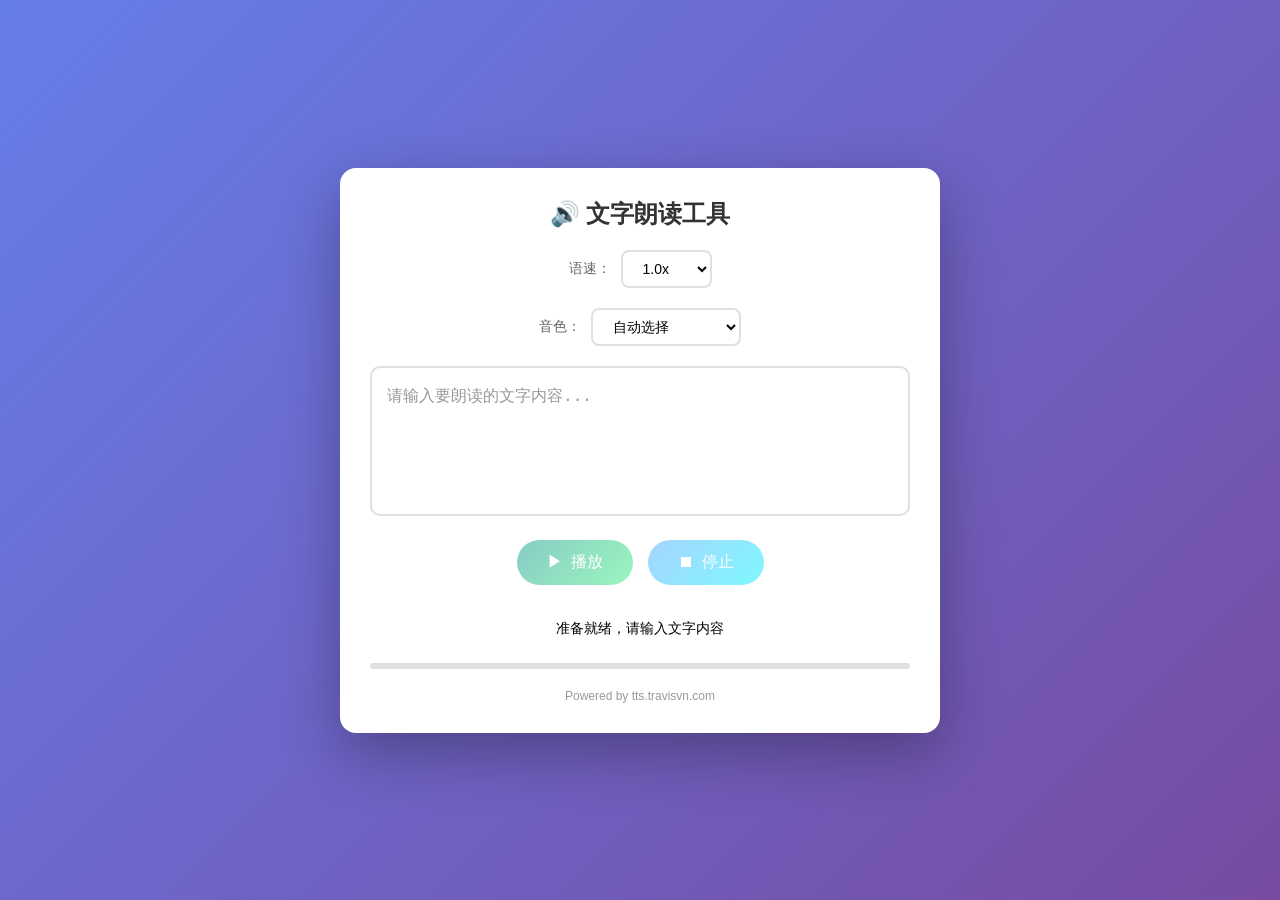
<file: index.html>
<!DOCTYPE html>
<html lang="zh-CN">
<head>
    <meta charset="UTF-8">
    <meta name="viewport" content="width=device-width, initial-scale=1.0">
    <title>文字朗读工具</title>
    <style>
        * {
            margin: 0;
            padding: 0;
            box-sizing: border-box;
        }

        body {
            font-family: 'Microsoft YaHei', 'PingFang SC', sans-serif;
            background: linear-gradient(135deg, #667eea 0%, #764ba2 100%);
            min-height: 100vh;
            display: flex;
            justify-content: center;
            align-items: center;
            padding: 20px;
        }

        .container {
            background: white;
            border-radius: 16px;
            box-shadow: 0 20px 60px rgba(0, 0, 0, 0.3);
            padding: 30px;
            width: 100%;
            max-width: 600px;
        }

        h1 {
            text-align: center;
            color: #333;
            margin-bottom: 20px;
            font-size: 24px;
        }

        .input-section {
            margin-bottom: 20px;
        }

        textarea {
            width: 100%;
            height: 150px;
            padding: 15px;
            border: 2px solid #e0e0e0;
            border-radius: 10px;
            resize: none;
            font-size: 16px;
            line-height: 1.6;
            transition: border-color 0.3s;
        }

        textarea:focus {
            outline: none;
            border-color: #667eea;
        }

        textarea::placeholder {
            color: #999;
        }

        .controls {
            display: flex;
            justify-content: center;
            gap: 15px;
            margin-bottom: 20px;
        }

        button {
            padding: 12px 30px;
            font-size: 16px;
            border: none;
            border-radius: 30px;
            cursor: pointer;
            transition: all 0.3s;
            display: flex;
            align-items: center;
            gap: 8px;
            min-width: 100px;
            justify-content: center;
        }

        .btn-play {
            background: linear-gradient(135deg, #11998e 0%, #38ef7d 100%);
            color: white;
        }

        .btn-play:hover:not(:disabled) {
            transform: translateY(-2px);
            box-shadow: 0 5px 15px rgba(17, 153, 142, 0.4);
        }

        .btn-pause {
            background: linear-gradient(135deg, #f093fb 0%, #f5576c 100%);
            color: white;
        }

        .btn-pause:hover:not(:disabled) {
            transform: translateY(-2px);
            box-shadow: 0 5px 15px rgba(240, 147, 251, 0.4);
        }

        .btn-stop {
            background: linear-gradient(135deg, #4facfe 0%, #00f2fe 100%);
            color: white;
        }

        .btn-stop:hover:not(:disabled) {
            transform: translateY(-2px);
            box-shadow: 0 5px 15px rgba(79, 172, 254, 0.4);
        }

        button:disabled {
            opacity: 0.5;
            cursor: not-allowed;
            transform: none !important;
        }

        .status {
            text-align: center;
            padding: 15px;
            border-radius: 10px;
            font-size: 14px;
            transition: all 0.3s;
        }

        .status.idle {
            background: #f5f5f5;
            color: #666;
        }

        .status.loading {
            background: #fff3e0;
            color: #e65100;
        }

        .status.playing {
            background: #e8f5e9;
            color: #2e7d32;
        }

        .status.paused {
            background: #fce4ec;
            color: #c2185b;
        }

        .status.error {
            background: #ffebee;
            color: #c62828;
        }

        .progress-bar {
            width: 100%;
            height: 6px;
            background: #e0e0e0;
            border-radius: 3px;
            overflow: hidden;
            margin-top: 10px;
        }

        .progress-fill {
            height: 100%;
            background: linear-gradient(90deg, #667eea 0%, #764ba2 100%);
            width: 0%;
            transition: width 0.1s linear;
        }

        .speed-control {
            display: flex;
            justify-content: center;
            align-items: center;
            gap: 10px;
            margin-bottom: 20px;
        }

        .speed-control label {
            color: #666;
            font-size: 14px;
        }

        .speed-control select {
            padding: 8px 16px;
            border: 2px solid #e0e0e0;
            border-radius: 8px;
            font-size: 14px;
            background: white;
            cursor: pointer;
            transition: border-color 0.3s;
        }

        .speed-control select:focus {
            outline: none;
            border-color: #667eea;
        }

        .voice-control {
            display: flex;
            justify-content: center;
            align-items: center;
            gap: 10px;
            margin-bottom: 20px;
        }

        .voice-control label {
            color: #666;
            font-size: 14px;
        }

        .voice-control select {
            padding: 8px 16px;
            border: 2px solid #e0e0e0;
            border-radius: 8px;
            font-size: 14px;
            background: white;
            cursor: pointer;
            transition: border-color 0.3s;
            min-width: 150px;
        }

        .voice-control select:focus {
            outline: none;
            border-color: #667eea;
        }

        .footer {
            text-align: center;
            margin-top: 20px;
            color: #999;
            font-size: 12px;
        }
    </style>
</head>
<body>
    <div class="container">
        <h1>🔊 文字朗读工具</h1>

        <div class="speed-control">
            <label for="speedSelect">语速：</label>
            <select id="speedSelect">
                <option value="0.5">0.5x</option>
                <option value="0.75">0.75x</option>
                <option value="0.9">0.9x</option>
                <option value="1" selected>1.0x</option>
                <option value="1.25">1.25x</option>
                <option value="1.5">1.5x</option>
                <option value="2">2.0x</option>
            </select>
        </div>

        <div class="voice-control">
            <label for="voiceSelect">音色：</label>
            <select id="voiceSelect">
                <option value="auto" selected>自动选择</option>
            </select>
        </div>
        
        <div class="input-section">
            <textarea id="textInput" placeholder="请输入要朗读的文字内容..."></textarea>
        </div>

        <div class="controls">
            <button id="playPauseBtn" class="btn-play">
                <span id="playPauseIcon">▶</span> <span id="playPauseText">播放</span>
            </button>
            <button id="stopBtn" class="btn-stop">
                <span>⏹</span> 停止
            </button>
        </div>

        <div class="status" id="status">
            准备就绪，请输入文字内容
        </div>

        <div class="progress-bar">
            <div class="progress-fill" id="progressFill"></div>
        </div>

        <div class="footer">
            Powered by tts.travisvn.com
        </div>
    </div>

    <script>
        const textInput = document.getElementById('textInput');
        const playPauseBtn = document.getElementById('playPauseBtn');
        const playPauseIcon = document.getElementById('playPauseIcon');
        const playPauseText = document.getElementById('playPauseText');
        const stopBtn = document.getElementById('stopBtn');
        const status = document.getElementById('status');
        const progressFill = document.getElementById('progressFill');
        const speedSelect = document.getElementById('speedSelect');
        const voiceSelect = document.getElementById('voiceSelect');

        let utterance = null;
        let isPlaying = false;
        let isPaused = false;
        let pausedText = '';
        let pausedIndex = 0;

        if (!('speechSynthesis' in window)) {
            updateStatus('error', '您的浏览器不支持文字朗读功能');
            playPauseBtn.disabled = true;
        }

        function loadVoices() {
            const voices = window.speechSynthesis.getVoices();
            const chineseVoices = voices.filter(voice => 
                voice.lang.startsWith('zh')
            );
            
            voiceSelect.innerHTML = '<option value="auto" selected>自动选择</option>';
            
            chineseVoices.forEach(voice => {
                const option = document.createElement('option');
                option.value = voice.name;
                option.textContent = `${voice.name} (${voice.lang})`;
                voiceSelect.appendChild(option);
            });
        }

        textInput.addEventListener('input', () => {
            if ('speechSynthesis' in window) {
                playPauseBtn.disabled = !textInput.value.trim();
                if (!isPlaying) {
                    updateStatus('idle', '准备就绪，请点击播放按钮');
                }
            }
        });

        speedSelect.addEventListener('change', () => {
            if (isPlaying && utterance) {
                utterance.rate = parseFloat(speedSelect.value);
            }
        });

        playPauseBtn.addEventListener('click', () => {
            const text = textInput.value.trim();
            if (!text) return;

            if (isPaused) {
                resumeSpeech();
                return;
            }

            if (isPlaying) {
                window.speechSynthesis.pause();
                isPaused = true;
                isPlaying = false;
                updatePlayPauseUI(false);
                updateStatus('paused', '已暂停');
                return;
            }

            updateStatus('loading', '正在准备语音...');
            playPauseBtn.disabled = true;

            try {
                utterance = new SpeechSynthesisUtterance(text);
                utterance.lang = 'zh-CN';
                utterance.rate = parseFloat(speedSelect.value);
                utterance.pitch = 1;

                const voices = window.speechSynthesis.getVoices();
                let selectedVoice = null;
                
                if (voiceSelect.value === 'auto') {
                    selectedVoice = voices.find(voice => 
                        voice.lang.startsWith('zh-CN') && voice.name.includes('Female')
                    ) || voices.find(voice => voice.lang.startsWith('zh'));
                } else {
                    selectedVoice = voices.find(voice => voice.name === voiceSelect.value);
                }
                
                if (selectedVoice) {
                    utterance.voice = selectedVoice;
                }

                utterance.onstart = () => {
                    isPlaying = true;
                    isPaused = false;
                    updateUI();
                    updateStatus('playing', '正在朗读...');
                };

                utterance.onend = () => {
                    stopSpeech();
                    updateStatus('idle', '朗读完成');
                };

                utterance.onerror = (event) => {
                    stopSpeech();
                    updateStatus('error', '语音合成失败: ' + event.error);
                    console.error('Speech error:', event.error);
                };

                window.speechSynthesis.speak(utterance);

            } catch (error) {
                stopSpeech();
                updateStatus('error', '语音合成失败，请重试');
                console.error('Error:', error);
            }
        });

        stopBtn.addEventListener('click', () => {
            stopSpeech();
            updateStatus('idle', '已停止');
        });

        function resumeSpeech() {
            window.speechSynthesis.resume();
            isPlaying = true;
            isPaused = false;
            updateUI();
            updateStatus('playing', '正在朗读...');
        }

        function stopSpeech() {
            window.speechSynthesis.cancel();
            utterance = null;
            isPlaying = false;
            isPaused = false;
            pausedText = '';
            pausedIndex = 0;
            progressFill.style.width = '0%';
            updateUI();
        }

        function updateUI() {
            if ('speechSynthesis' in window) {
                playPauseBtn.disabled = !textInput.value.trim() && !isPaused;
                stopBtn.disabled = !isPlaying && !isPaused;
                updatePlayPauseUI(isPlaying || isPaused);
            }
        }

        function updatePlayPauseUI(isPlayingOrPaused) {
            if (isPlaying) {
                playPauseBtn.className = 'btn-pause';
                playPauseIcon.textContent = '⏸';
                playPauseText.textContent = '暂停';
            } else {
                playPauseBtn.className = 'btn-play';
                playPauseIcon.textContent = '▶';
                playPauseText.textContent = isPaused ? '继续' : '播放';
            }
        }

        function updateStatus(type, message) {
            status.textContent = message;
            status.className = `status ${type}`;
        }

        window.speechSynthesis.onvoiceschanged = () => {
            loadVoices();
            updateUI();
        };

        loadVoices();
    </script>
</body>
</html>
</file>
